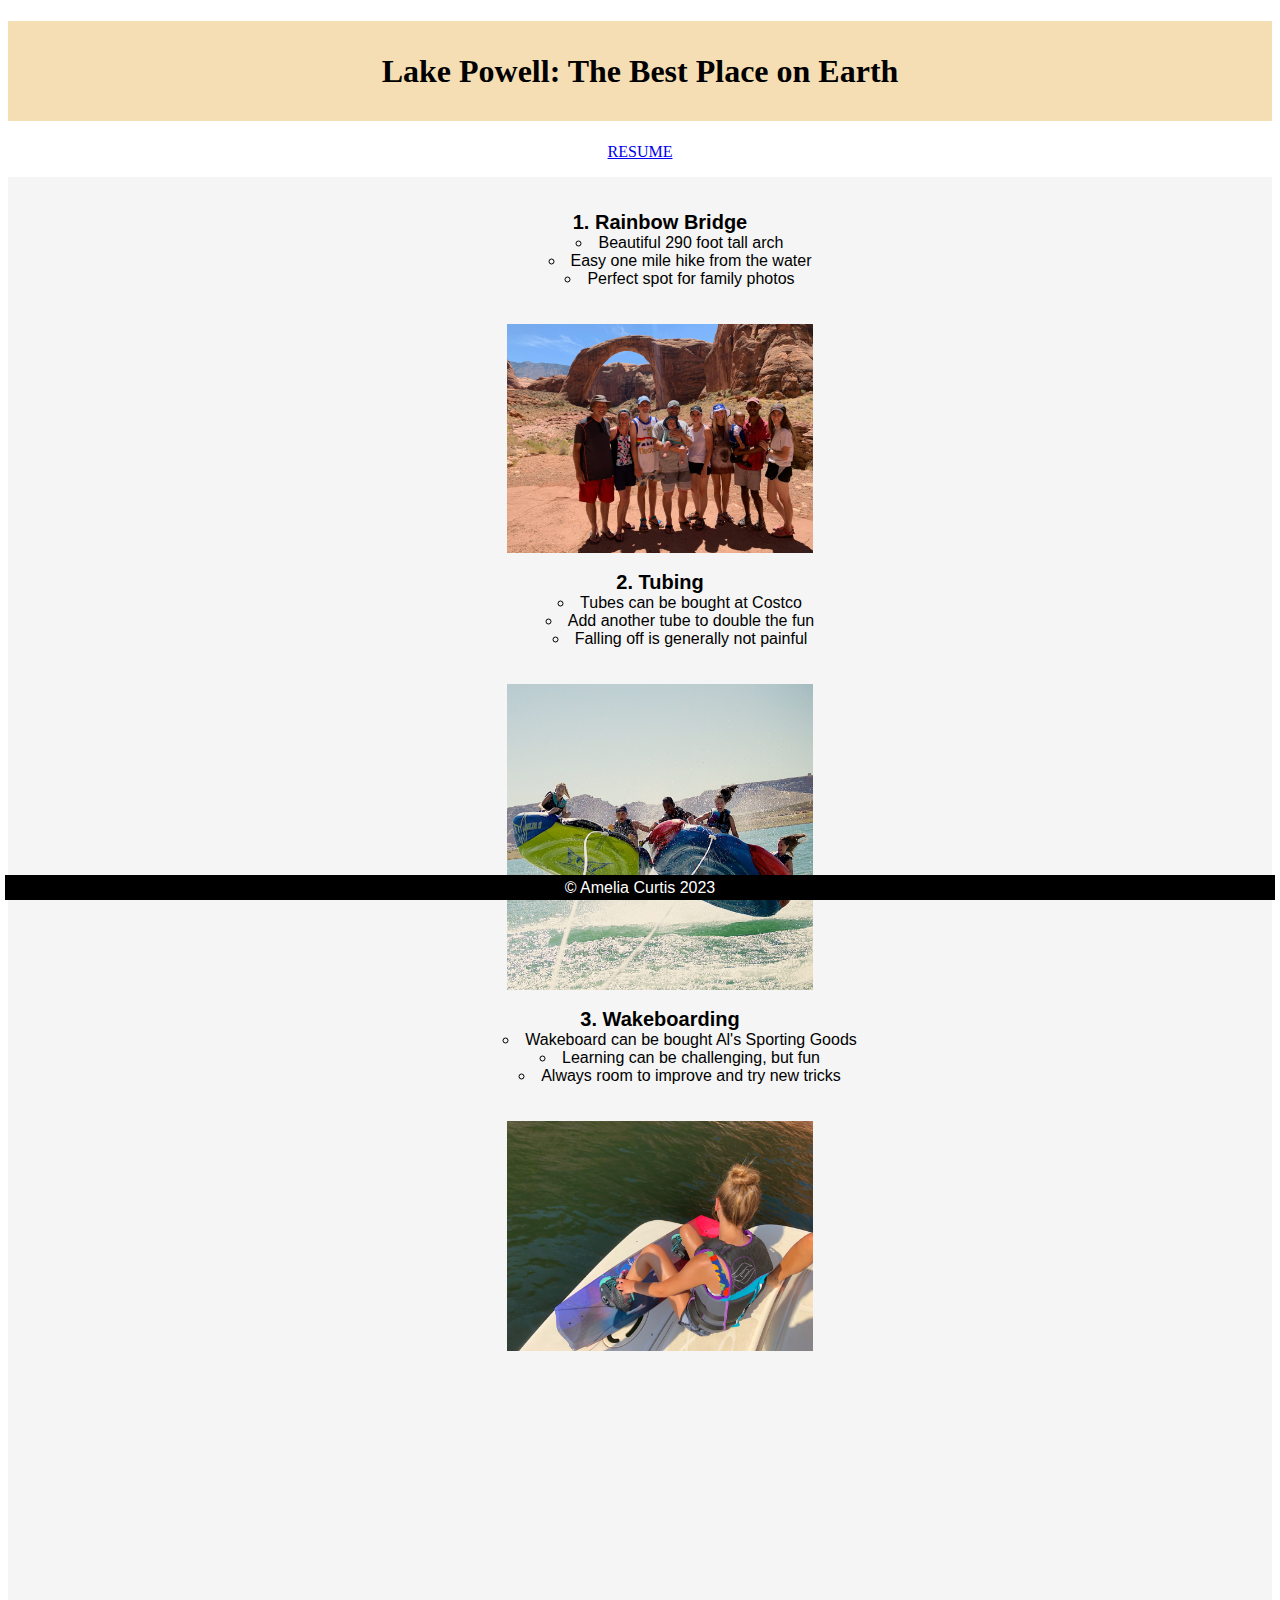
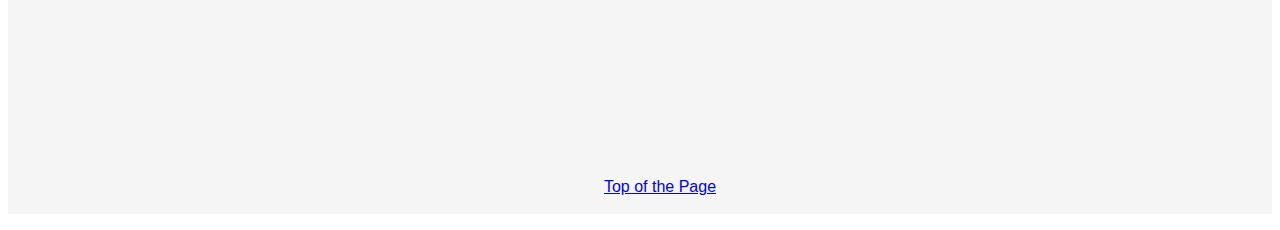
<file: startbootstrap-clean-blog-gh-pages/scratch.html>
<!DOCTYPE html>
<html lang="en">
<head>
    <meta charset="UTF-8">
    <meta http-equiv="X-UA-Compatible" content="IE=edge">
    <meta name="viewport" content="width=device-width, initial-scale=1.0">
    <title>Lake Powell</title>
    <link rel="stylesheet" type = "text/css" href="./css/scratchstyles.css">
</head>
<body>
    <div class="common-header">
        <h1 id="header" class="header">Lake Powell: The Best Place on Earth</h1>
        <a href="./index.html"><p style="text-align:center">RESUME</a>
        <br>
    </div>
    <div class="common mainbody">
        <br>
        <ol>
            <li class="emphasizedtext">Rainbow Bridge</li>
        <ul>
            <li>Beautiful 290 foot tall arch</li>
            <li>Easy one mile hike from the water</li>
            <li>Perfect spot for family photos</li>
        </ul>
        <br>
        <br>
        <img src="./assets/img/rainbowbridge.jpeg" alt="Rainbow Bridge">
        <br>
        <li class="emphasizedtext">Tubing</li>
        <ul>
            <li>Tubes can be bought at Costco</li>
            <li>Add another tube to double the fun</li>
            <li>Falling off is generally not painful</li>
        </ul>
        <br>
        <br>
        <img src="./assets/img/tubing.JPG" alt="Double the Trouble">
        <br>
        <li class="emphasizedtext">Wakeboarding</li>
        <ul>
            <li>Wakeboard can be bought Al's Sporting Goods</li>
            <li>Learning can be challenging, but fun</li>
            <li>Always room to improve and try new tricks</li>
        </ul>
        <br>
        <br>
        <img src="./assets/img/wakeboarding.jpg" alt="Wakeboarding">
        <br>
        <br>
        <iframe width="560" height="315" src="https://www.youtube.com/embed/3GEWu2tWRfU" title="YouTube video player" frameborder="0" allow="accelerometer; autoplay; clipboard-write; encrypted-media; gyroscope; picture-in-picture; web-share" allowfullscreen></iframe>
        <br>
        <br>
        <div class='tableauPlaceholder' id='viz1682114559171' style='position: relative'><noscript><a href='#'><img alt='Top 100 Women on Web ' src='https:&#47;&#47;public.tableau.com&#47;static&#47;images&#47;To&#47;Top100WomenontheWeb_16809424442690&#47;Top100WomenonWeb&#47;1_rss.png' style='border: none' /></a></noscript><object class='tableauViz'  style='display:none;'><param name='host_url' value='https%3A%2F%2Fpublic.tableau.com%2F' /> <param name='embed_code_version' value='3' /> <param name='site_root' value='' /><param name='name' value='Top100WomenontheWeb_16809424442690&#47;Top100WomenonWeb' /><param name='tabs' value='no' /><param name='toolbar' value='yes' /><param name='static_image' value='https:&#47;&#47;public.tableau.com&#47;static&#47;images&#47;To&#47;Top100WomenontheWeb_16809424442690&#47;Top100WomenonWeb&#47;1.png' /> <param name='animate_transition' value='yes' /><param name='display_static_image' value='yes' /><param name='display_spinner' value='yes' /><param name='display_overlay' value='yes' /><param name='display_count' value='yes' /><param name='language' value='en-US' /></object></div>                <script type='text/javascript'>                    var divElement = document.getElementById('viz1682114559171');                    var vizElement = divElement.getElementsByTagName('object')[0];                    vizElement.style.width='1000px';vizElement.style.height='1627px';                    var scriptElement = document.createElement('script');                    scriptElement.src = 'https://public.tableau.com/javascripts/api/viz_v1.js';                    vizElement.parentNode.insertBefore(scriptElement, vizElement);                </script>
        <br>
        <br>
        <br>
        <a href="#header">Top of the Page</a>
        <br>
        <br>
    </div>

    <div class="common footer">
        &copy; Amelia Curtis 2023
    </div>
</body>
</html>
</file>
<file: startbootstrap-clean-blog-gh-pages/css/scratchstyles.css>
.common{
    text-align: center;
    font-family: Verdana, Geneva, Tahoma, sans-serif;
}
.header{
    text-align: center;
    background-color: wheat;
    color: black;
    height: 100px;
    line-height: 100px;
}
.mainbody{
    background-color: whitesmoke;
    text-align: center;
}
.footer{
    height: 25px;
    background-color: black;
    color: white;
    line-height: 25px;
    position: fixed;
    bottom: 0px;
    left: 5px;
    right: 5px;
}
img{
    display: block;
    margin-left: auto;
    margin-right: auto;
    width: 25%;
}
nav{
    background-color: lightgray;
    padding: 10px;
    overflow: hidden;
}
.tableauPlaceholder{
    display: block;
    margin-left: auto;
    margin-right: auto;
    width: 25%;
}

.emphasizedtext{
    font-weight: bold;
    font-size: 20px;
    text-align: center;
    list-style-position: inside;
}

ul {
    text-align: center;
    list-style-position: inside;
  }
</file>
